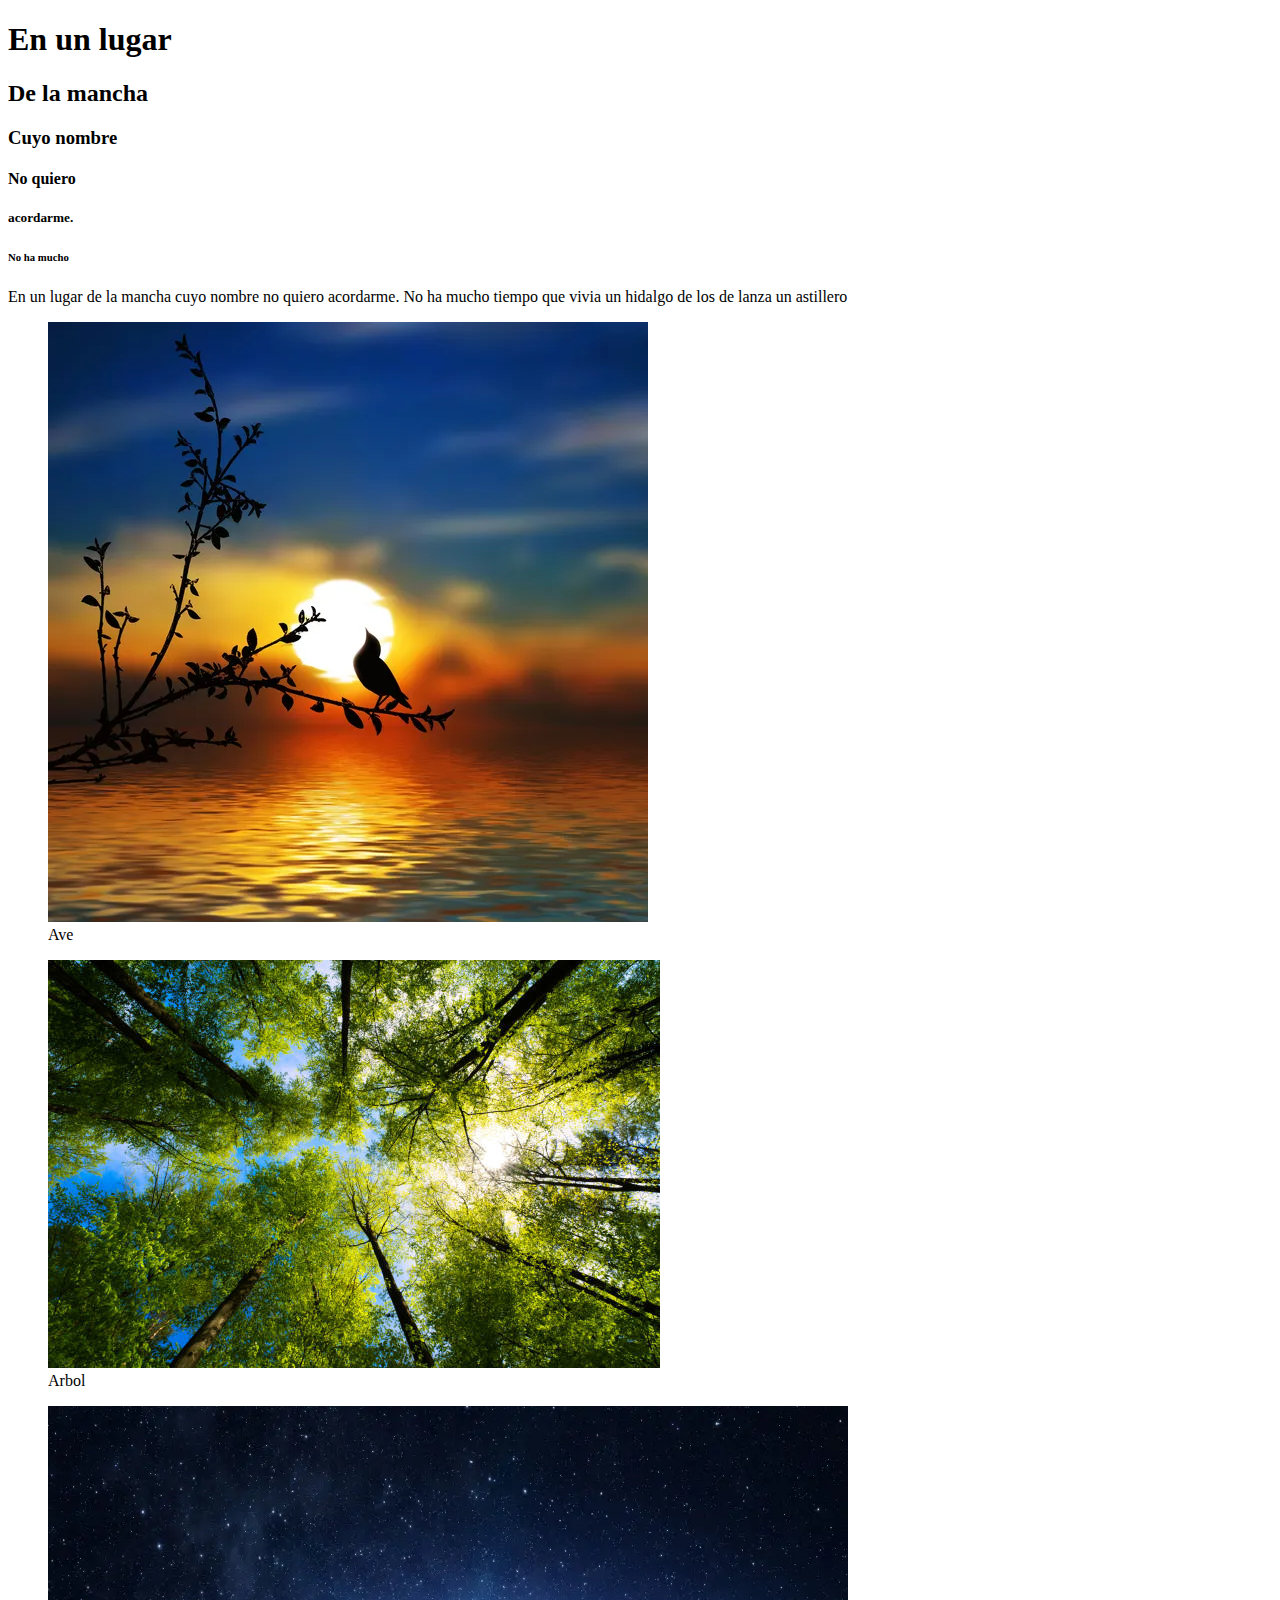
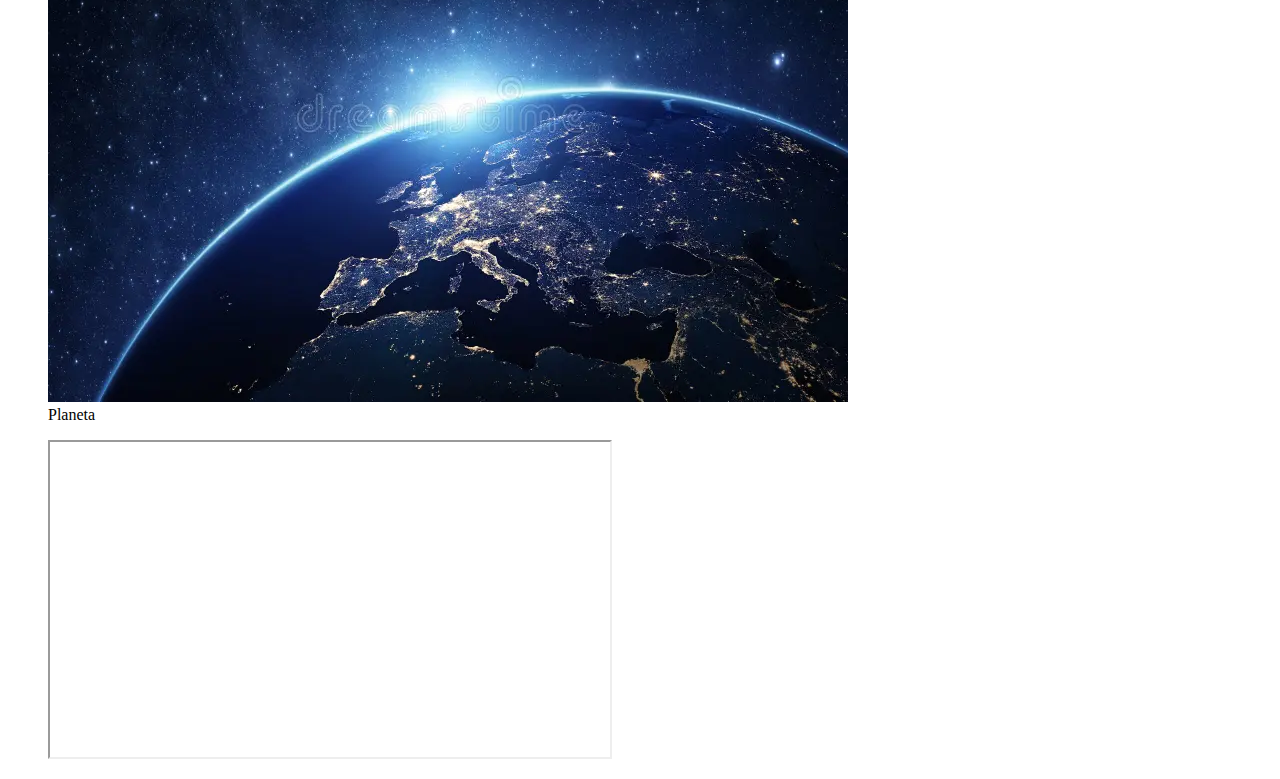
<file: index.html>
<!DOCTYPE html>
<html lang="es">

<head>
    <meta charset="UTF-8">
    <meta name="viewport" content="width=device-width, initial-scale=1.0">
    <meta name="author" content="David Alberto Mora - 1151680">
    <title>Laboratorio de Programacion</title>
    <meta name="description" content="Trabajo de laboratorio de programacion  - UFPS - 2025">
</head>

<body>
    <main>
        <section></section>

        <h1> En un lugar </h1>
        <h2> De la mancha </h2>
        <h3> Cuyo nombre </h3>
        <h4> No quiero </h4>
        <h5> acordarme. </h5>
        <h6> No ha mucho </h6>

        <p>
            En un lugar de la mancha cuyo nombre no quiero acordarme. No ha mucho tiempo que vivia un hidalgo de los de
            lanza un astillero
        </p>

        <section></section>

        <figure>
            <img src="./assets/depositphotos_36220949-stock-photo-beautiful-landscape.jpg" alt="Ave">
            <figcaption>Ave</figcaption>
        </figure>
        <figure>
            <img src="./assets/istockphoto-1317323736-612x612.jpg" alt="Arbol">
            <figcaption>Arbol</figcaption>
        </figure>
        <figure>
            <img src="./assets/planet-earth-space-night-some-elements-image-furnished-nasa-52734504.webp" alt="Hearth">
            <figcaption>Planeta</figcaption>
        </figure>

        <figure>
            <iframe width="560" height="315" src="https://www.youtube.com/embed/vG4LLrLXPU8?si=_WvnijJXrxqMVaW8"
                title="YouTube video player"
                allow="accelerometer; autoplay; clipboard-write; encrypted-media; gyroscope; picture-in-picture; web-share"
                referrerpolicy="strict-origin-when-cross-origin" allowfullscreen></iframe>
        </figure>

        <section></section>
    </main>
</body>

</html>
</file>
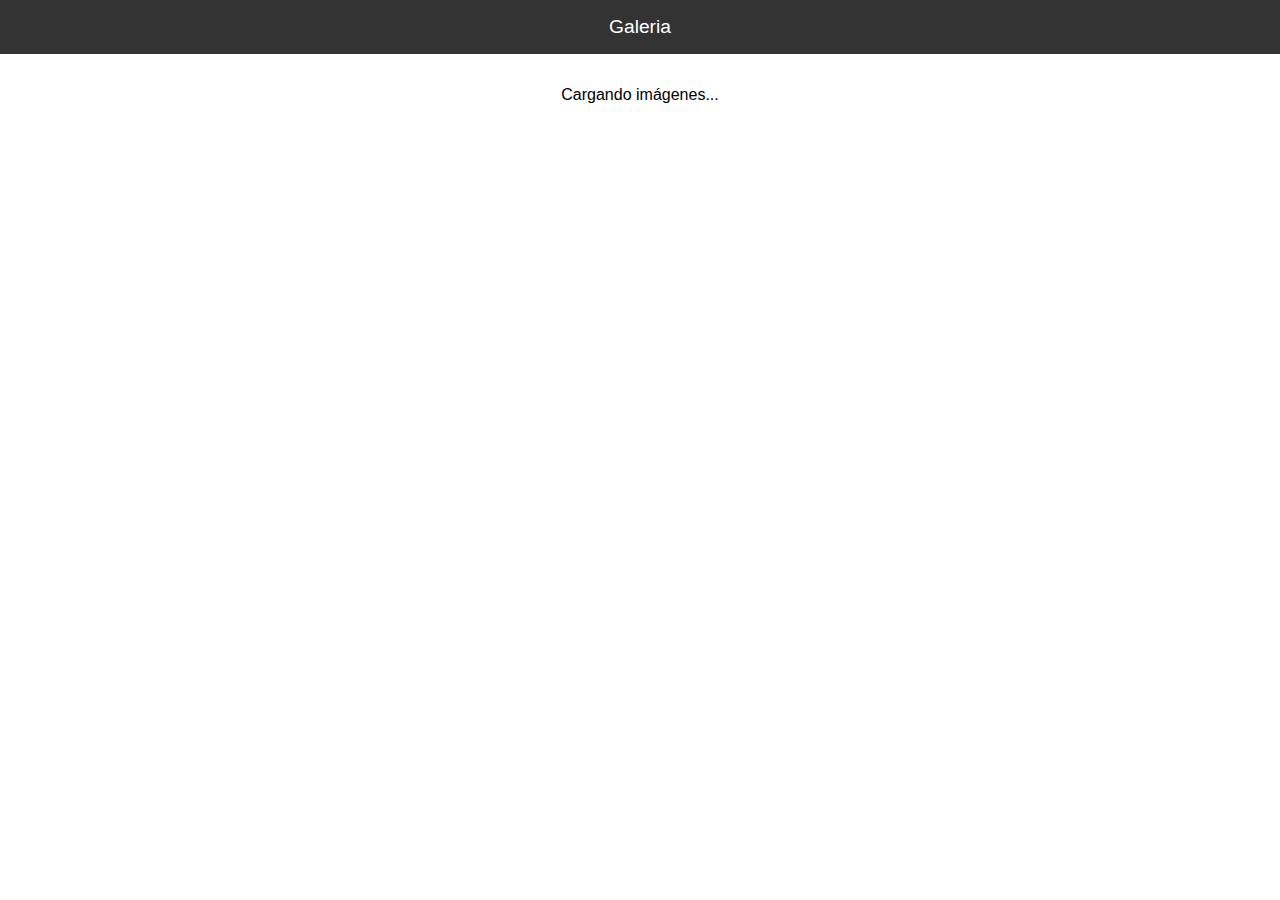
<file: clase-json/index.html>
<!DOCTYPE html>
<html lang="en">

<head>
    <meta charset="UTF-8">
    <meta name="viewport" content="width=device-width, initial-scale=1.0">
    <title>Ejercicio Fetch</title>
    <link rel="stylesheet" href="css/styles.css">
</head>

<body>
    <div class="navbar">Galeria</div>
    <div class="content" id="galery">Cargando imágenes...</div>
</body>

<script src="js/script.js"></script>

</html>
</file>
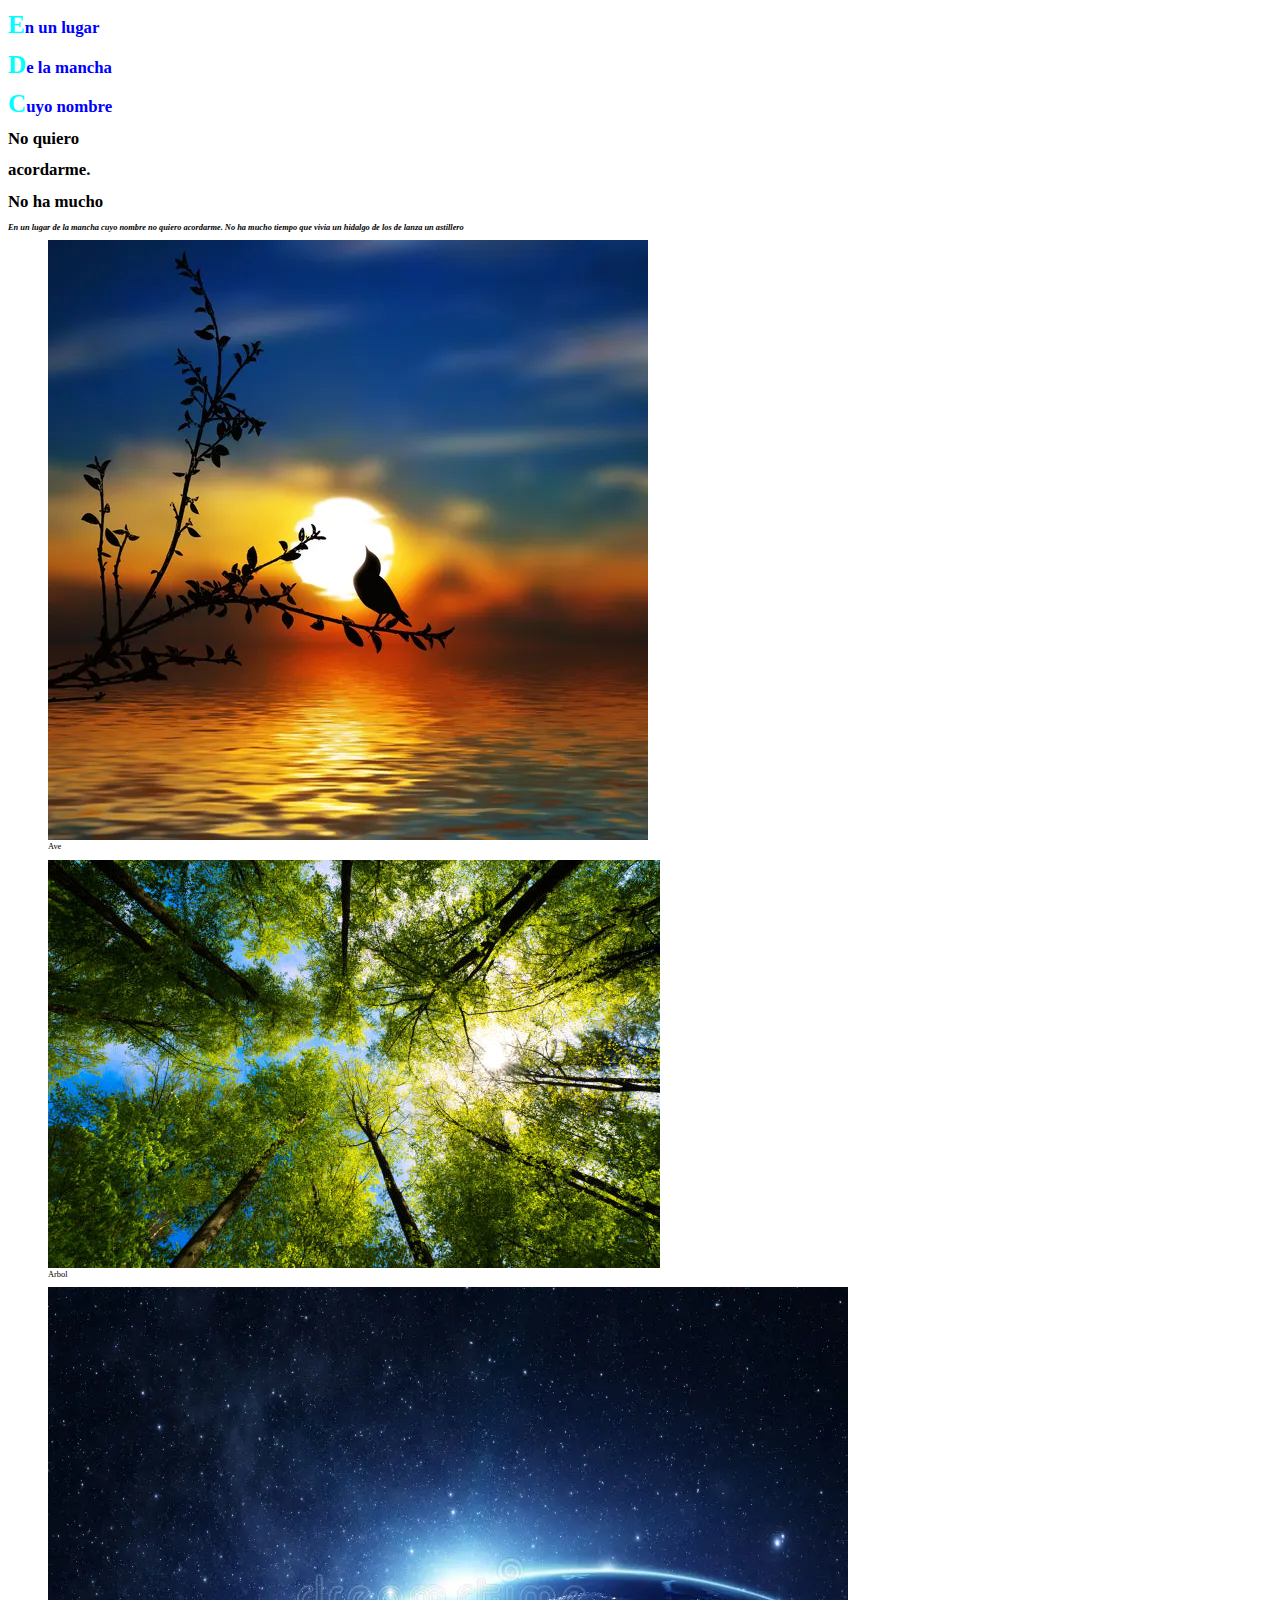
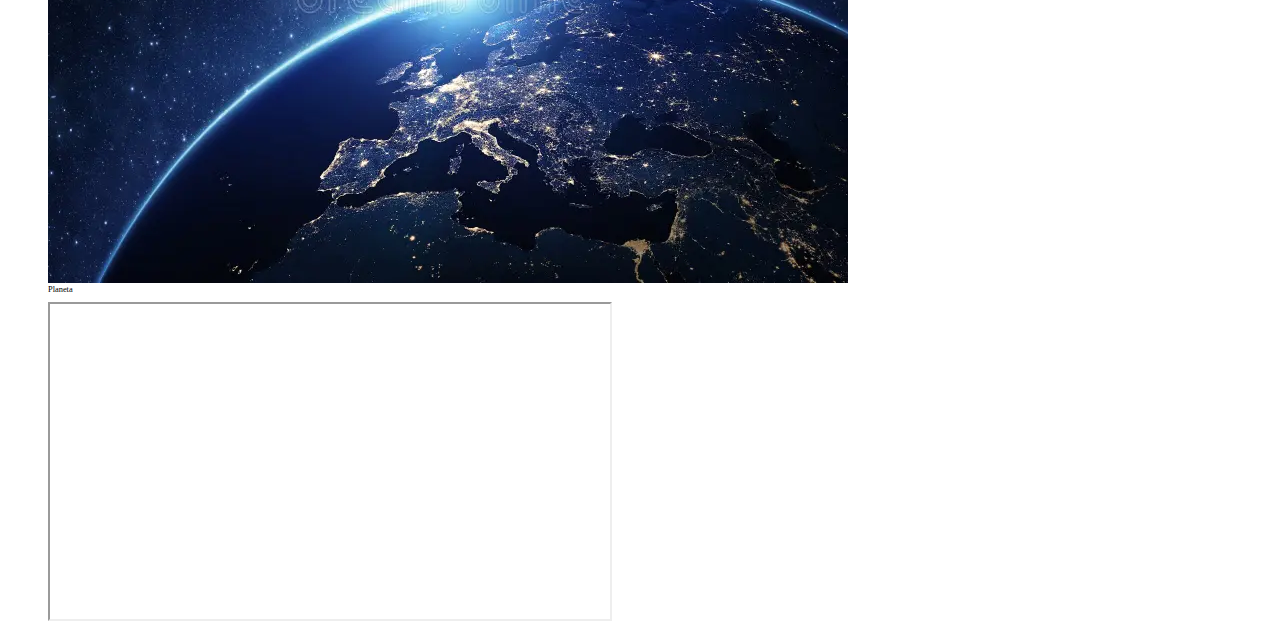
<file: clase/index.html>
<!DOCTYPE html>
<html lang="es">

<head>
    <meta charset="UTF-8">
    <meta name="viewport" content="width=device-width, initial-scale=1.0">
    <meta name="author" content="David Alberto Mora - 1151680">
    <title>Laboratorio de Programacion</title>
    <meta name="description" content="Trabajo de laboratorio de programacion  - UFPS - 2025">
    <link rel="stylesheet" href="./css/styles.css" type="text/css">
    <style>
        h3 {
            color: red;
        }
    </style>
</head>

<body>
    <main>
        <section></section>

        <div>
            <h1 class="title"> En un lugar </h1>
            <h1 class="title"> De la mancha </h>
            <h1 class="title"> Cuyo nombre </h1>
            <h1>  No quiero </h1>
            <h1> acordarme. </h1>
            <h1> No ha mucho </h1>

        </div>



        <p>
            En un lugar de la mancha cuyo nombre no quiero acordarme. No ha mucho tiempo que vivia un hidalgo de los de
            lanza un astillero
        </p>

        <section></section>

        <figure>
            <img src="./assets/depositphotos_36220949-stock-photo-beautiful-landscape.jpg" alt="Ave">
            <figcaption>Ave</figcaption>
        </figure>
        <figure>
            <img src="./assets/istockphoto-1317323736-612x612.jpg" alt="Arbol">
            <figcaption>Arbol</figcaption>
        </figure>
        <figure>
            <img src="./assets/planet-earth-space-night-some-elements-image-furnished-nasa-52734504.webp" alt="Hearth">
            <figcaption>Planeta</figcaption>
        </figure>

        <figure>
            <iframe width="560" height="315" src="https://www.youtube.com/embed/vG4LLrLXPU8?si=_WvnijJXrxqMVaW8"
                title="YouTube video player"
                allow="accelerometer; autoplay; clipboard-write; encrypted-media; gyroscope; picture-in-picture; web-share"
                referrerpolicy="strict-origin-when-cross-origin" allowfullscreen></iframe>
        </figure>

        <section></section>
    </main>
</body>

</html>
</file>
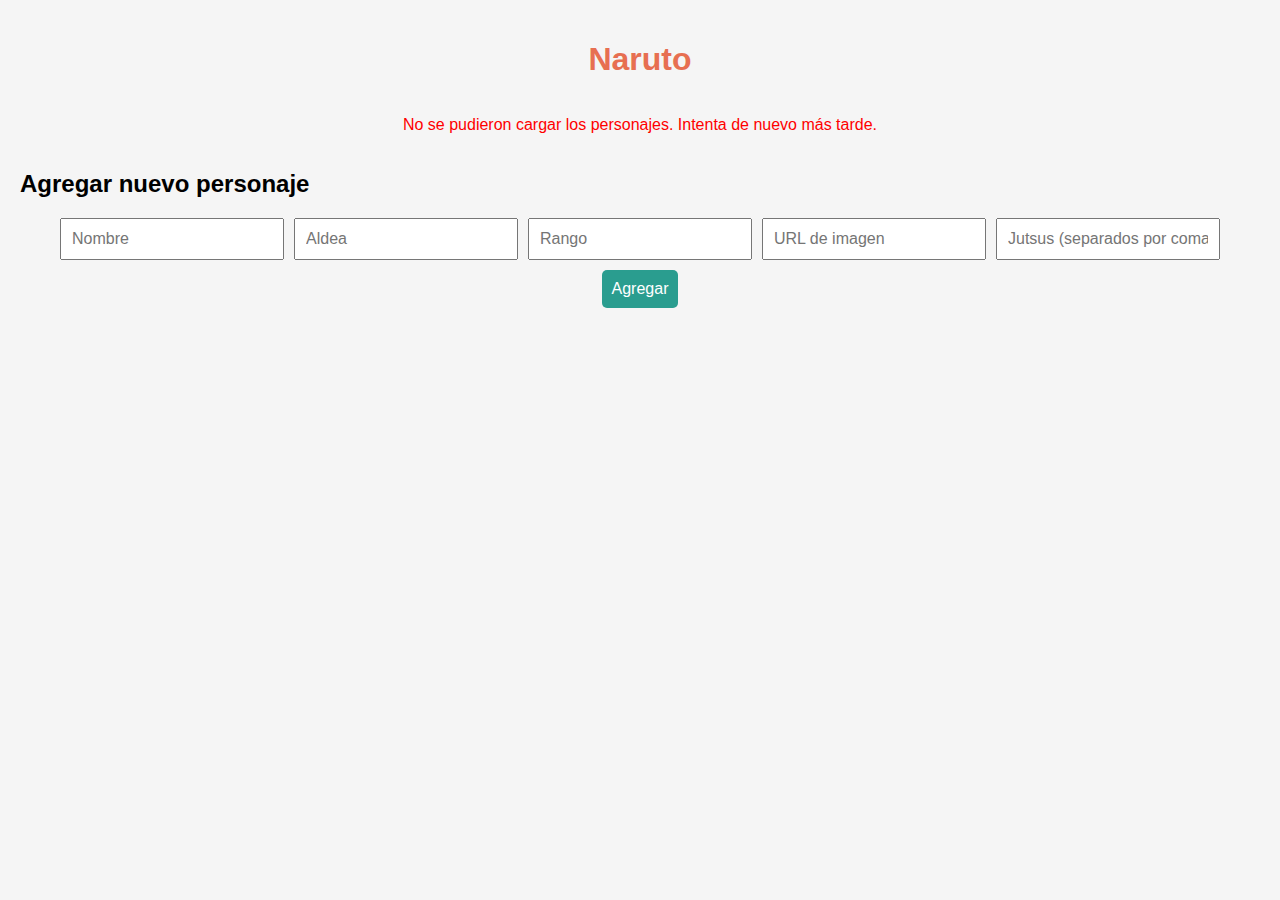
<file: naruto-page/index.html>
<!DOCTYPE html>
<html lang="es">

<head>
  <meta charset="UTF-8">
  <meta name="viewport" content="width=device-width, initial-scale=1.0">
  <title>Naruto</title>
  <meta name="author" content="David Alberto Mora - 1151680">
  <meta name="description" content="Trabajo de laboratorio de programacion  - UFPS - 2025">
  <link rel="stylesheet" href="./css/styles.css" type="text/css">
</head>

<body>
  <h1>Naruto</h1>
  <div class="container" id="personajes"></div>

  <h2>Agregar nuevo personaje</h2>
  <form id="formulario-personaje">
    <input type="text" name="nombre" placeholder="Nombre" required>
    <input type="text" name="aldea" placeholder="Aldea">
    <input type="text" name="rango" placeholder="Rango">
    <input type="text" name="imagen" placeholder="URL de imagen">
    <input type="text" name="jutsus" placeholder="Jutsus (separados por coma)">
    <button type="submit">Agregar</button>
  </form>
</body>

<script src="./js/script.js"></script>

</html>
</file>
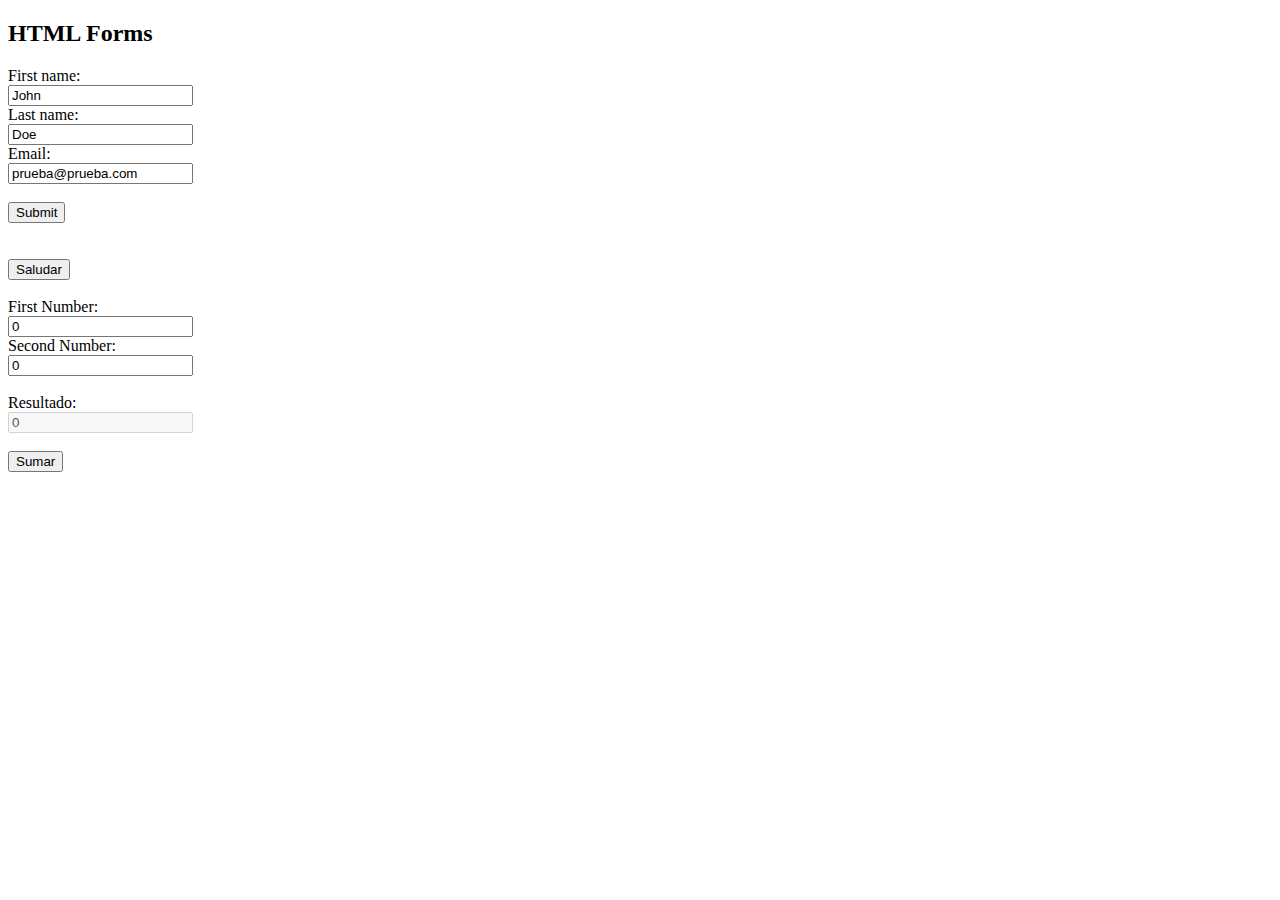
<file: clase/before/index.html>
<!DOCTYPE html>
<html>

<body>

    <section id="ejecicio-9">

        <h2>HTML Forms</h2>

        <form id="validar-formulario-9" action="/">
            <label for="fname">First name:</label><br>
            <input type="text" id="fname" name="fname" value="John"><br>
            <label for="lname">Last name:</label><br>
            <input type="text" id="lname" name="lname" value="Doe"><br>
            <label for="email">Email:</label><br>
            <input for="email" id="email" name="email" value="prueba@prueba.com"><br><br>

            <input type="submit" value="Submit">
        </form>


    </section>

    <br><br>


    <section id="ejecicio-17">

        <input type="button" id="btnSaludar" value="Saludar">

        <br><br>

        <form id="sumar" action="/">
            <label for="fnumber">First Number:</label><br>
            <input type="number" id="fnumber" name="fnumber" value="0"><br>
            <label for="snumber">Second Number:</label><br>
            <input type="number" id="snumber" name="snumber" value="0"><br><br>
            <label for="resultado">Resultado:</label><br>
            <input type="number" id="resultado" name="resultado" value="0" disabled><br><br>
            <input type="button" id="btnSumar" value="Sumar">
        </form>
    </section>
    <script src="./clase.js"></script>
</body>

</html>
</file>
<file: clase-json/css/styles.css>
* {
    margin: 0;
    padding: 0;
    box-sizing: border-box;
  }

  body, html {
    height: 100%;
    font-family: Arial, sans-serif;
  }

  .navbar {
    background-color: #333;
    color: white;
    padding: 1rem;
    text-align: center;
    font-size: 1.2rem;
  }

  .content {
    padding: 2rem;
    display: flex;
    flex-wrap: wrap;
    justify-content: center;
    gap: 1rem;
  }

  .tarjeta {
    border: 1px solid #ccc;
    border-radius: 8px;
    overflow: hidden;
    width: 200px;
    text-align: center;
    box-shadow: 0 2px 5px rgba(0,0,0,0.1);
  }

  .tarjeta img {
    width: 100%;
    height: auto;
    display: block;
  }

  .tarjeta p {
    padding: 0.5rem;
    font-size: 1rem;
  }
</file>
<file: clase/css/styles.css>
p {
    font-weight: bold; 
    font-style: italic;
}

.title {
    color: blue;
}

.title::first-letter{
    font-size: 1.5em;
    color: aqua;
}

.title:hover {
    color: red;
}

html {
    font-size: 52.5%;
}
</file>
<file: naruto-page/css/styles.css>
body {
    font-family: Arial, sans-serif;
    margin: 0;
    padding: 20px;
    background: #f5f5f5;
}

h1 {
    text-align: center;
    color: #e76f51;
}

.container {
    display: flex;
    flex-wrap: wrap;
    justify-content: center;
    gap: 20px;
}

.card {
    background: white;
    border-radius: 10px;
    box-shadow: 0 4px 8px rgba(0, 0, 0, 0.2);
    width: 300px;
    overflow: hidden;
    transition: transform 0.3s;
}

.card:hover {
    transform: scale(1.05);
}

.card img {
    width: 100%;
    height: 200px;
    object-fit: cover;
}

.card-content {
    padding: 15px;
}

.card-content h2 {
    margin-top: 0;
    font-size: 1.5em;
    color: #264653;
}

.card-content p {
    margin: 10px 0;
    font-size: 0.95em;
    color: #555;
}

.abilities {
    margin-top: 10px;
}

.abilities strong {
    color: #2a9d8f;
}

.habilidad {
    background: #e9c46a;
    display: inline-block;
    padding: 5px 10px;
    margin: 5px 5px 0 0;
    border-radius: 5px;
    font-size: 0.8em;
    color: white;
} 

form {
  display: flex;
  flex-wrap: wrap;
  gap: 10px;
  justify-content: center;
  margin-bottom: 20px;
}

form input, form button {
  padding: 10px;
  font-size: 1em;
}

form input {
  width: 200px;
}

form button {
  background-color: #2a9d8f;
  color: white;
  border: none;
  cursor: pointer;
  border-radius: 5px;
  transition: background 0.3s;
}

form button:hover {
  background-color: #21867a;
}
</file>
